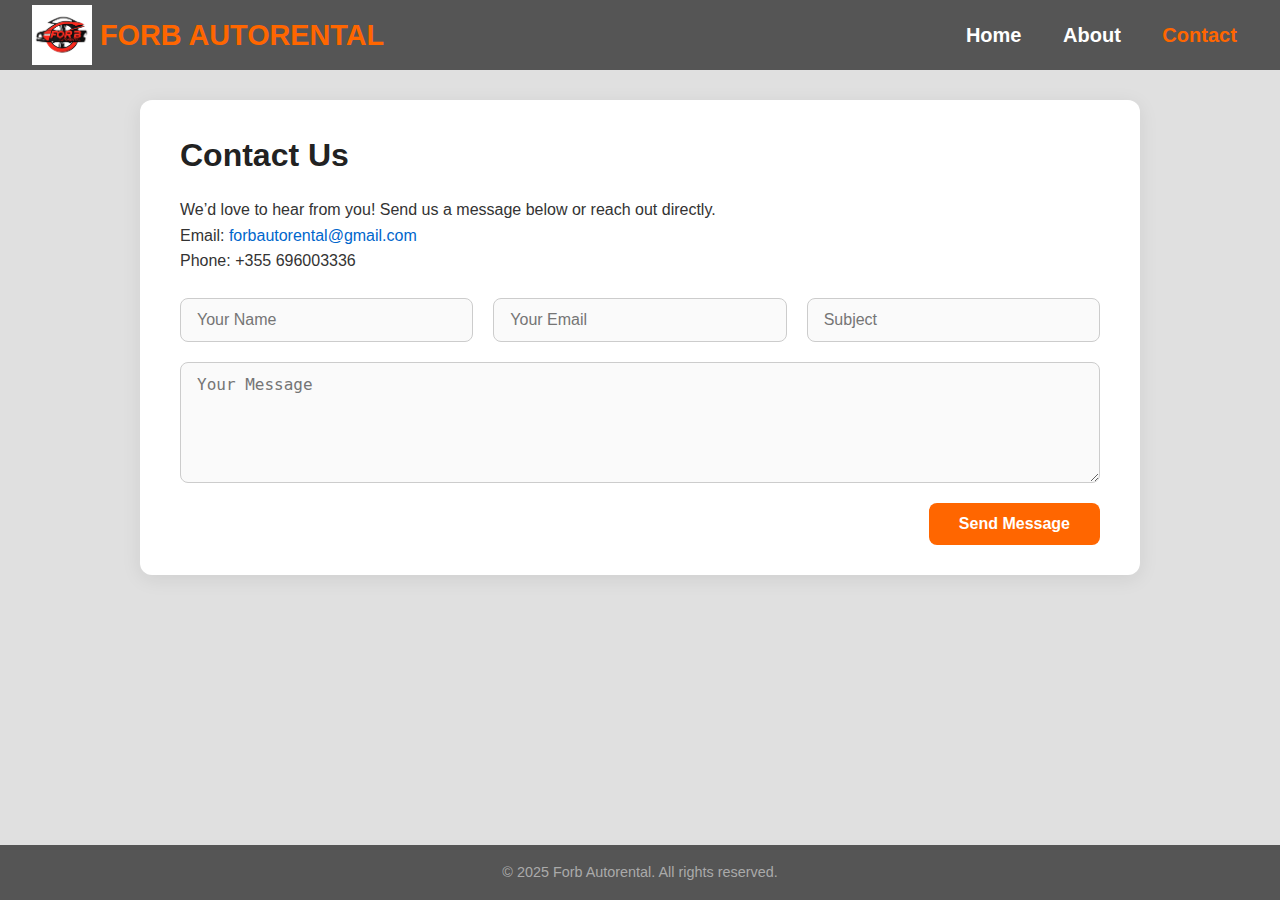
<file: Forb Auto Rental Project/contact.html>
<!DOCTYPE html>
<html lang="en">
<head>
  <meta charset="UTF-8" />
  <meta name="viewport" content="width=device-width, initial-scale=1.0"/>
  <title>About - Forb Autorental</title>
  <link rel="stylesheet" href="css/style.css" />
</head>
<body>

  <!-- Header -->
  <header>
     <a href="/" class="logo-wrapper">
       <img src="images/Logo/logo.jpg" alt="Forb Autorental Logo" class="logo-img" />
    <h1 class="logo">FORB AUTORENTAL</h1>
  </a>
    <nav>
      <ul>
        <li><a href="index.html">Home</a></li>
        <li><a href="about.html">About</a></li>
        <li><a href="contact.html" class="active">Contact</a></li>
      </ul>
    </nav>
  </header>

<div class="contact-container">
  <h2>Contact Us</h2>
  <div class="contact-info">
    <p>We’d love to hear from you! Send us a message below or reach out directly.</p>
    <p>Email: <a href="mailto:forbautorental@gmail.com">forbautorental@gmail.com</a></p>
    <p>Phone: +355 696003336</p>
  </div>

<form id="contact-form">
  <input type="text" name="user_name" placeholder="Your Name" required>
  <input type="email" name="user_email" placeholder="Your Email" required>
  <input type="text" name="subject" placeholder="Subject" required>
  <input type="hidden" name="to_email" value="martin.dudumi@gmail.com" />
  <textarea name="message" rows="5" placeholder="Your Message" required></textarea>
  <div class="submit-btn">
    <button type="submit">Send Message</button>
  </div>
</form>
</div>

<footer>
  &copy; 2025 Forb Autorental. All rights reserved.
</footer>

<script src="https://cdn.emailjs.com/dist/email.min.js"></script>
<script>
  (function () {
    emailjs.init("xwV1D8tph1k0Km_RB"); // Replace with your actual public key
  })();

  document.addEventListener("DOMContentLoaded", function () {
    const contactForm = document.getElementById("contact-form");

    contactForm.addEventListener("submit", function (e) {
      e.preventDefault();

      emailjs.sendForm("service_7rwv8g8", "template_d1vm54t", this)
        .then(function () {
          alert("Message sent successfully!");
          contactForm.reset();
        }, function (error) {
          alert("Failed to send message: " + error.text);
        });
    });
  });
</script>

</body>
</html>
</file>
<file: Forb Auto Rental Project/css/style.css>
/* General Reset & Body */
* {
  box-sizing: border-box;
  margin: 0;
  padding: 0;
}

body {
  font-family: 'Inter', sans-serif;
  background-color: #e0e0e0;
  color: #333;
  line-height: 1.6;
  min-height: 100vh;
  display: flex;
  flex-direction: column;
  overflow-x: hidden;
}

img, input, select, textarea {
  max-width: 100%;
}

/* Header & Navigation */
header {
  height: 70px;
  background-color: #555555;
  padding: 0rem 2rem;
  display: flex;
  align-items: center;
  justify-content: space-between;
  flex-wrap: wrap;
}

header h1,
.logo {
  color: #ff6600;
  font-size: 1.8rem;
  font-weight: 700;
}

.logo-wrapper {
  display: flex;
  align-items: center;
  text-decoration: none;
  gap: 0.5rem;
}

.logo-img {
  height: 60px; /* Reduced height for better scaling */
  max-width: 150px; /* Ensure the logo scales proportionally */
  object-fit: contain;
}

nav ul {
  list-style: none;
  display: flex;
  gap: 1.2rem;
  flex-wrap: wrap;
}

nav a {
  color: #fff;
  text-decoration: none;
  font-weight: bold;
  font-size: 20px;
  padding: 0.3rem 0.7rem;
  border-radius: 5px;
  transition: color 0.3s ease;
}

nav a:hover,
nav a.active {
  color: #ff6600;
}

/* HERO Section */
.hero {
  text-align: center;
  padding: 3rem 1rem;
}

.hero h2,
.hero h1 {
  font-size: 2rem;
  color: #ff6600;
  margin-bottom: 0.5rem;
}

.hero p {
  font-size: 1rem;
  color: #666;
}

/* Car Gallery */
#car-gallery,
#cars-gallery {
  display: grid;
  grid-template-columns: repeat(auto-fit, minmax(250px, 1fr));
  gap: 1.5rem;
  padding: 2rem;
}

.car-link,
.car-card {
  background: #fff;
  border-radius: 1rem;
  box-shadow: 0 4px 10px rgba(0, 0, 0, 0.1);
  overflow: hidden;
  text-align: center;
  padding: 1rem;
  color: #333;
  text-decoration: none;
  transition: transform 0.3s;
}

.car-link:hover,
.car-card:hover {
  transform: translateY(-10px);
  color: orange;
  border-color: orange;
  box-shadow: 0 0px 30px rgba(255, 165, 0, 0.4);
  transition: all 0.3s ease;
}

.car-card img,
.car-link img {
  width: 100%;
  max-height: 150px;
  object-fit: contain;
}

.car-info h3,
.car-details h3 {
  font-size: 1.1rem;
  color: #333;
  margin: 1rem 0 0.5rem;
}

.car-info p,
.car-details p {
  font-size: 0.9rem;
  color: #555;
}

.price {
  font-size: 1.1rem;
  color: #ff6600;
  font-weight: bold;
  margin-top: 0.5rem;
}

/* Book Button */
.book-button,
.booking-form button,
button[type="submit"] {
  background: #ff6600;
  color: white;
  border: none;
  padding: 0.5rem 1rem;
  font-size: 1rem;
  font-weight: 600;
  border-radius: 0.5rem;
  cursor: pointer;
  text-decoration: none;
  transition: background 0.3s;
}

.book-button:hover,
.booking-form button:hover,
button[type="submit"]:hover {
  background: #e85d00;
}

/* Reviews */
.reviews {
  text-align: center;
  padding: 2rem 1rem;
}

.reviews h2 {
  font-size: 1.5rem;
  color: #ff6600;
  font-weight: 700;
  margin-bottom: 1rem;
}

.review-grid {
  display: grid;
  grid-template-columns: repeat(auto-fit, minmax(250px, 1fr));
  gap: 1.5rem;
  width: 100%;
  padding: 1rem;
}

.review {
  background: #fff;
  padding: 1rem;
  border-radius: 1rem;
  box-shadow: 0 4px 8px rgba(0,0,0,0.1);
  text-align: center;
}

.review img {
  width: 70px;
  height: 70px;
  border-radius: 50%;
  object-fit: cover;
  margin-bottom: 0.8rem;
  border: 2px solid #ff6600;
}

.review p {
  font-style: italic;
  font-size: 0.9rem;
  color: #666;
  margin-bottom: 0.4rem;
}

.review span {
  font-weight: 600;
  color: #333;
}

/* Booking Form */
.booking-form-container {
  display: flex;
  height: 100%;
  flex-direction: column;
  align-items: stretch;
  gap: 10px;
  padding: 20px;
  border: 1px solid #ccc;
  border-radius: 8px;
  background-color: #f9f9f9;
}

.booking-form-container label {
  font-weight: bold;
  font-size: 14px;
  margin-bottom: 1px;
}

.booking-form-container form {
  display: grid;
  grid-template-columns: 1fr 2fr;
  gap: 4px;
  align-items: center;
}

.booking-form-container label {
  text-align: right;
  padding-right: 10px;
}

.booking-form-container input,
.booking-form-container select,
.booking-form-container button {
  width: 100%;
  padding: 10px;
  border: 1px solid #ccc;
  border-radius: 4px;
  font-size: 16px;
}

.booking-options {
  grid-column: span 2;
  display: flex;
  gap: 15px 15px;
}

.booking-options label {
  display: flex;
  font-size: 12px;
  justify-content: space-evenly;
  align-items: center;
  padding: 5px;
  border: 1px solid #ccc;
  border-radius: 4px;
  background-color: #d3d3d3;
}

.booking-form-container button {
  grid-column: span 2;
  background-color: #ff6600;
  color: white;
  border: none;
  cursor: pointer;
  font-size: 18px;
}

.booking-form-container button:hover {
  background-color: #111;
}

/* Car Details Layout */
.car-details {
  display: flex;
  flex-direction: row;
  gap: 2rem;
  padding: 2rem;
  width: 100%;
  flex-wrap: wrap;
}

.left-column {
  flex: 2;
  min-width: 300px;
  max-width: 800px;
  display: flex;
  flex-direction: column;
}

.main-image {
  width: 100%;
  height: 260px;
  object-fit: scale-down;
  border-radius: 8px;
  margin-bottom: 1rem;
}

.gallery {
  display: flex;
  gap: 0.5rem;
  margin-bottom: 1rem;
  overflow-x: auto;
  width: 100%;
}

.gallery img {
  width: 190px;
  height: 80px;
  object-fit: contain;
  border-radius: 6px;
  cursor: pointer;
  border: 2px solid transparent;
  transition: border 0.2s ease;
  flex-shrink: 0;
}

.gallery img:hover {
  border-color: #ff6600;
}

.left-column h2,
.left-column p {
  color: #333;
  text-align: left;
  margin-bottom: 0.5rem;
}

.right-column {
  flex: 1;
  min-width: 280px;
}

footer {
  background-color: #555555;
  padding: 1rem 0;
  text-align: center;
  font-size: 0.9rem;
  color: #aaa;
  margin-top: auto;
}

.about-section,
.about-container {
  display: flex;
  justify-content: space-between;
  padding: 4rem;
  gap: 60px;
  flex-wrap: wrap;
  color: #ff6600;
  font-family: 'Arial', sans-serif;
}

.about-section {
  background-color: #0d0d0d;
}

.left, .right,
.about-left, .about-right {
  flex: 1;
  min-width: 300px;
}

.left h2 {
  font-size: 2.5rem;
  font-weight: bold;
  border-left: 5px solid red;
  padding-left: 1rem;
  margin-bottom: 1rem;
}

.tagline {
  font-size: 1rem;
  color: #ccc;
}

.right h3,
.about-right h3 {
  color: #ff6600;
  border-bottom: 2px solid #ff6600;
  padding-bottom: 0.5rem;
  margin-bottom: 1rem;
}

.right p,
.about-right p,
.about-left p {
  font-size: 1rem;
  line-height: 1.6;
  color: #000;
  margin-bottom: 1rem;
}

.image-wrapper {
  display: flex;
  justify-content: center;
}

.image-wrapper img,
.about-left img {
  width: 100%;
  max-width: 400px;
  border-radius: 8px;
  display: block;
}

.contact-container {
  max-width: 1000px;
  width: 95%;
  margin: 30px auto;
  background-color: #fff;
  padding: 30px 40px;
  border-radius: 12px;
  box-shadow: 0 4px 20px rgba(0, 0, 0, 0.08);
  font-family: 'Segoe UI', Tahoma, Geneva, Verdana, sans-serif;
}

.contact-container h2 {
  color: #222;
  font-size: 2rem;
  margin-bottom: 1rem;
}

.contact-info {
  margin-bottom: 1.5rem;
  line-height: 1.6;
  font-size: 1rem;
}

.contact-info a {
  color: #0066cc;
  text-decoration: none;
}

.contact-info a:hover {
  text-decoration: underline;
}

form {
  display: grid;
  grid-template-columns: repeat(3, 1fr);
  gap: 20px;
}

form textarea {
  grid-column: span 3;
  resize: vertical;
}

input,
textarea {
  padding: 12px 16px;
  font-size: 1rem;
  border: 1px solid #ccc;
  border-radius: 8px;
  background-color: #fafafa;
  transition: border-color 0.2s ease;
  width: 100%;
}

input:focus,
textarea:focus {
  border-color: #ff6600;
  outline: none;
  background-color: #fff;
}

.submit-btn {
  grid-column: span 3;
  text-align: right;
}

.submit-btn button {
  background-color: #ff6600;
  color: white;
  border: none;
  padding: 12px 30px;
  font-size: 1rem;
  border-radius: 8px;
  cursor: pointer;
  font-weight: bold;
  transition: background-color 0.3s ease;
}

.submit-btn button:hover {
  background-color: #e25500;
}

/* Responsive Fixes */
@media (max-width: 768px) {
  .car-details {
    flex-direction: column;
    padding: 1rem;
  }

  .left-column,
  .right-column,
  .about-left,
  .about-right {
    width: 100%;
    max-width: 100%;
  }

  .booking-form-container {
    margin-top: 2rem;
    padding: 1rem;
  }

  .booking-form-container form,
  form {
    grid-template-columns: 1fr !important;
  }

  .booking-options {
    flex-direction: column;
    gap: 10px;
  }

  .submit-btn {
    grid-column: span 1;
    text-align: center;
  }

  .about-section,
  .about-container {
    flex-direction: column;
    padding: 2rem 1rem;
    color:#ff6600;
  }

  .contact-container {
    padding: 20px;
    width: 95%;
  }
}

/* Responsive Design for Mobile Screens */
@media (max-width: 768px) {
  header {
    height: auto; /* Allow the header to expand if needed */
    flex-direction: column; /* Stack items vertically */
    padding: 1rem;
  }

  header h1,
  .logo {
    font-size: 1.5rem; /* Adjust font size for smaller screens */
  }

  .logo-img {
    height: 50px; /* Scale down the logo further for smaller screens */
  }

  .logo-wrapper {
    justify-content: center; /* Center the logo */
    margin-bottom: 0.5rem; /* Add spacing between logo and navigation */
  }

  nav {
    width: 100%;
    display: flex;
    justify-content: center; /* Center navigation links */
    gap: 1rem; /* Add spacing between links */
  }

  nav a {
    font-size: 1rem; /* Adjust font size of navigation links */
  }
}
</file>
